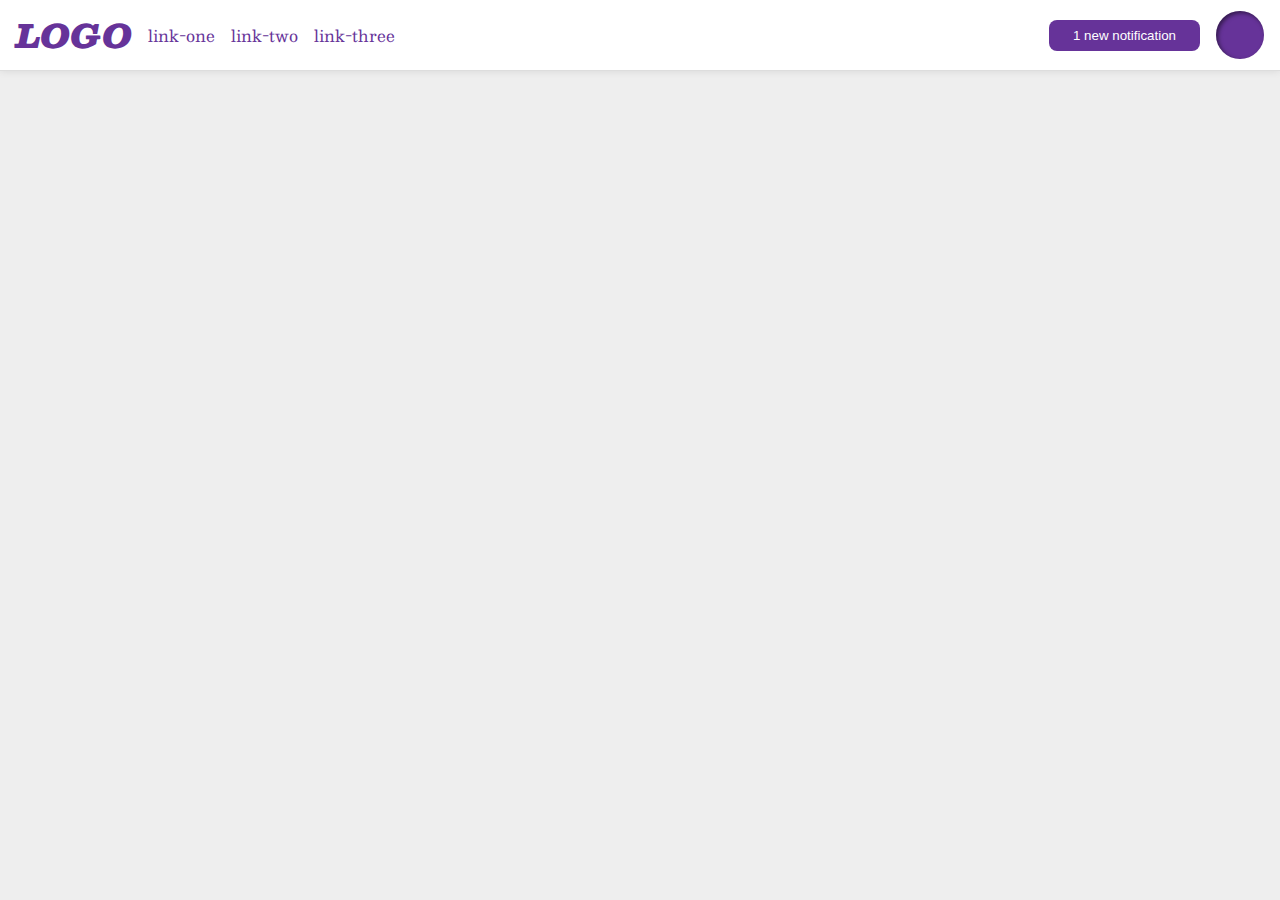
<file: foundations/flex/03-flex-header-2/index.html>
<!DOCTYPE html>
<html lang="en">
  <head>
    <meta charset="UTF-8">
    <meta http-equiv="X-UA-Compatible" content="IE=edge">
    <meta name="viewport" content="width=device-width, initial-scale=1.0">
    <title>Flex Header 2</title>
    <link rel="stylesheet" href="style.css">
  </head>
  <body>
    <div class="header">
      <div class="logolinks">
        <div class="logo">
          LOGO
        </div>
        <ul class="links">
          <li><a href="https://google.com">link-one</a></li>
          <li><a href="https://google.com">link-two</a></li>
          <li><a href="https://google.com">link-three</a></li>
        </ul>
      </div>
      <div class="notimage">
        <button class="notifications">
          1 new notification
        </button>
        <div class="profile-image"></div>
      </div>
    </div>
  </body>
</html>
</file>
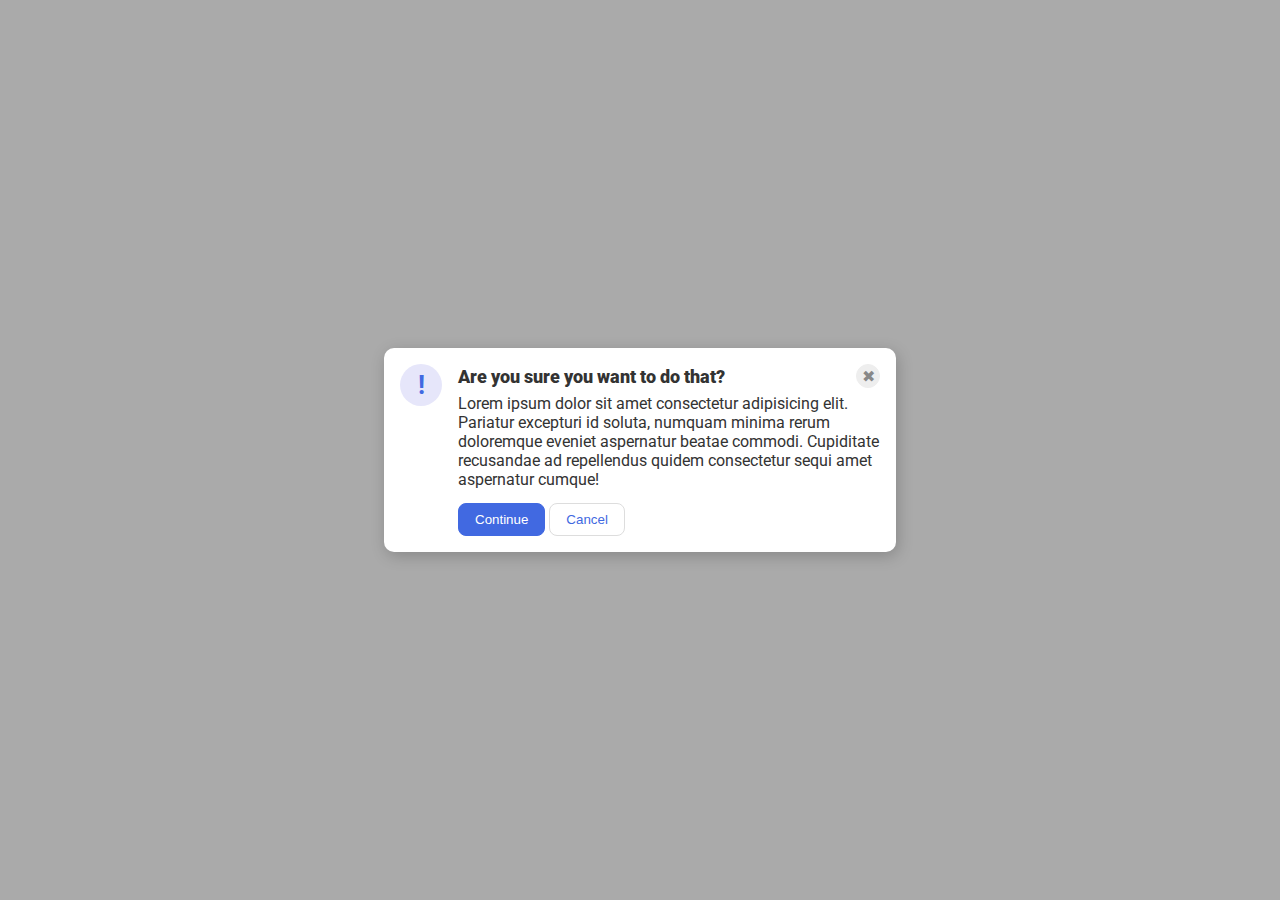
<file: foundations/flex/05-flex-modal/index.html>
<!DOCTYPE html>
<html lang="en">
  <head>
    <meta charset="UTF-8">
    <meta http-equiv="X-UA-Compatible" content="IE=edge">
    <meta name="viewport" content="width=device-width, initial-scale=1.0">
    <link rel="stylesheet" href="style.css">
    <title>Modal</title>
  </head>
  <body>
    <div class="modal">
      <div class="icon">!</div>
      <div class="info">
        <div class="header">Are you sure you want to do that?
          <button class="close-button">✖</button>
        </div>
        <div class="text">Lorem ipsum dolor sit amet consectetur adipisicing elit. Pariatur excepturi id soluta, numquam minima rerum doloremque eveniet aspernatur beatae commodi. Cupiditate recusandae ad repellendus quidem consectetur sequi amet aspernatur cumque!</div>
        <div class="botones">
          <button class="continue">Continue</button>
        <button class="cancel">Cancel</button>
        </div>
      </div>
    </div>
  </body>
</html>
</file>
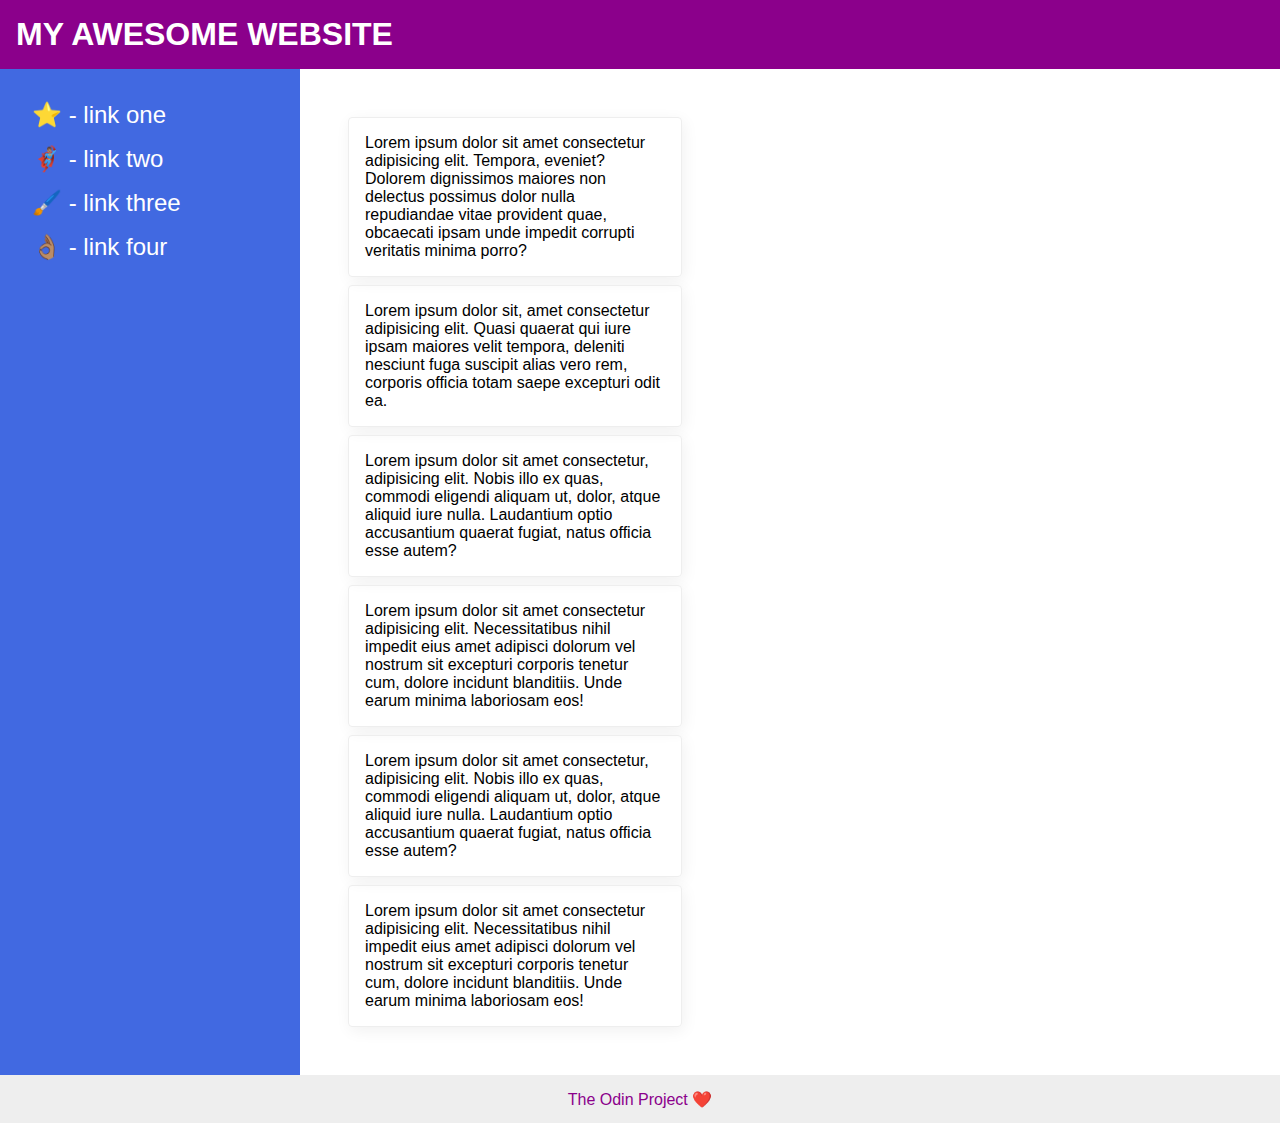
<file: foundations/flex/07-flex-layout-2/index.html>
<!DOCTYPE html>
<html lang="en">
  <head>
    <meta charset="UTF-8">
    <meta http-equiv="X-UA-Compatible" content="IE=edge">
    <meta name="viewport" content="width=device-width, initial-scale=1.0">
    <title>The Holy Grail</title>
    <link rel="stylesheet" href="style.css">
  </head>
  <body>
    <div class="header">
      MY AWESOME WEBSITE
    </div>
    <div class="cuerpo">
      <div class="sidebar">
        <ul>
          <li><a href="#">⭐ - link one</a></li>
          <li><a href="#">🦸🏽‍♂️ - link two</a></li>
          <li><a href="#">🖌️ - link three</a></li>
          <li><a href="#">👌🏽 - link four</a></li>
        </ul>
      </div>
      <div class="cartas">
        <div class="card">Lorem ipsum dolor sit amet consectetur adipisicing elit. Tempora, eveniet? Dolorem dignissimos maiores non delectus possimus dolor nulla repudiandae vitae provident quae, obcaecati ipsam unde impedit corrupti veritatis minima porro?</div>
        <div class="card">Lorem ipsum dolor sit, amet consectetur adipisicing elit. Quasi quaerat qui iure ipsam maiores velit tempora, deleniti nesciunt fuga suscipit alias vero rem, corporis officia totam saepe excepturi odit ea.</div>
        <div class="card">Lorem ipsum dolor sit amet consectetur, adipisicing elit. Nobis illo ex quas, commodi eligendi aliquam ut, dolor, atque aliquid iure nulla. Laudantium optio accusantium quaerat fugiat, natus officia esse autem?</div>
        <div class="card">Lorem ipsum dolor sit amet consectetur adipisicing elit. Necessitatibus nihil impedit eius amet adipisci dolorum vel nostrum sit excepturi corporis tenetur cum, dolore incidunt blanditiis. Unde earum minima laboriosam eos!</div>
        <div class="card">Lorem ipsum dolor sit amet consectetur, adipisicing elit. Nobis illo ex quas, commodi eligendi aliquam ut, dolor, atque aliquid iure nulla. Laudantium optio accusantium quaerat fugiat, natus officia esse autem?</div>
        <div class="card">Lorem ipsum dolor sit amet consectetur adipisicing elit. Necessitatibus nihil impedit eius amet adipisci dolorum vel nostrum sit excepturi corporis tenetur cum, dolore incidunt blanditiis. Unde earum minima laboriosam eos!</div>    
      </div>
    </div>
    <div class="footer">
      The Odin Project ❤️
    </div>
  </body>
</html>
</file>
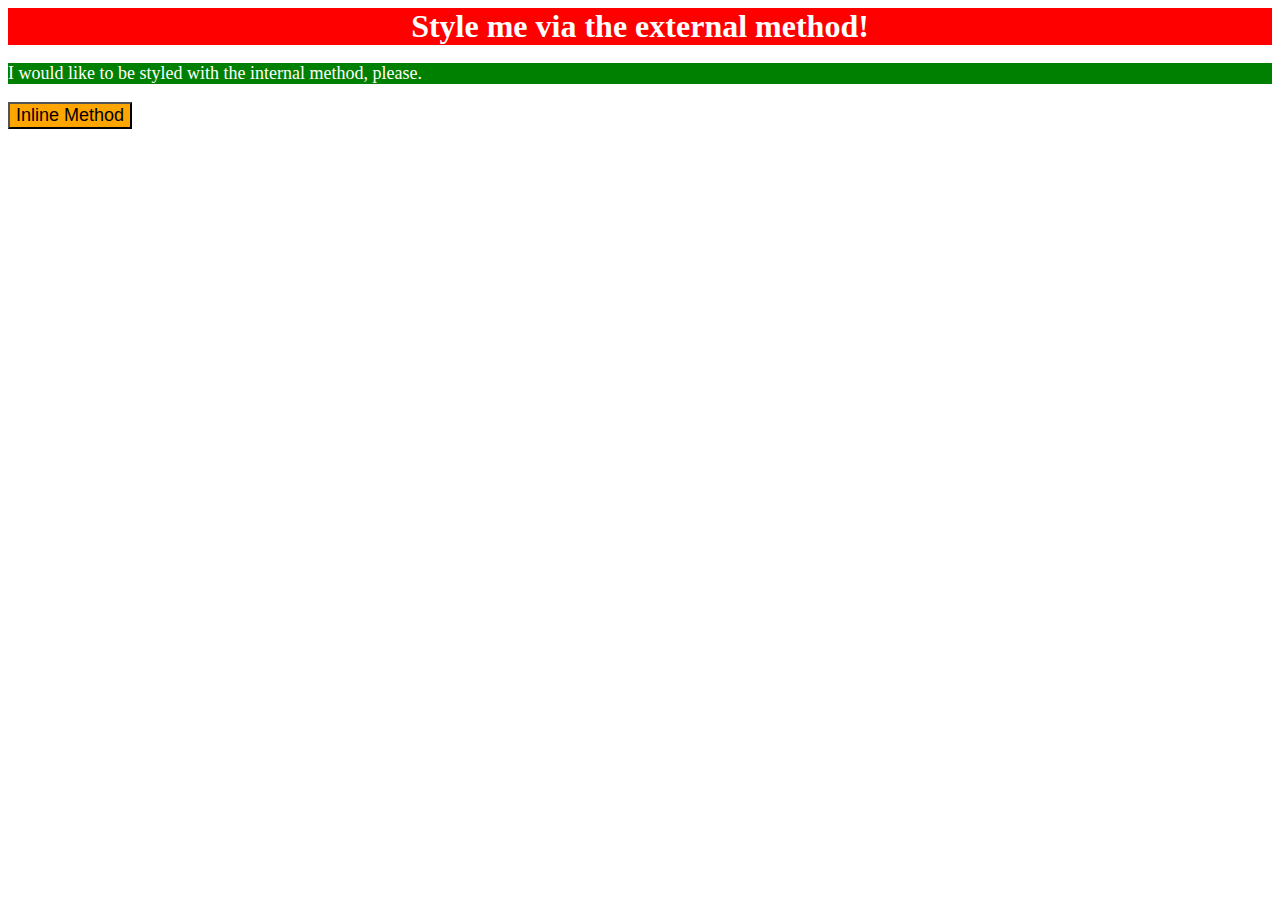
<file: foundations/intro-to-css/01-css-methods/index.html>
<!DOCTYPE html>
<html lang="en">
  <head>
    <meta charset="UTF-8">
    <meta http-equiv="X-UA-Compatible" content="IE=edge">
    <meta name="viewport" content="width=device-width, initial-scale=1.0">
    <title>Methods for Adding CSS</title>
    <link rel="stylesheet" href="styles.css">
    <style>
      p {
        background-color: green;
        color: white;
        font-size: 18px;
      }
    </style>
  </head>
  <body>
    <div>Style me via the external method!</div>
    <p>I would like to be styled with the internal method, please.</p>
    <button style="background-color: orange; font-size: 18px;">Inline Method</button>
  </body>
</html>
</file>
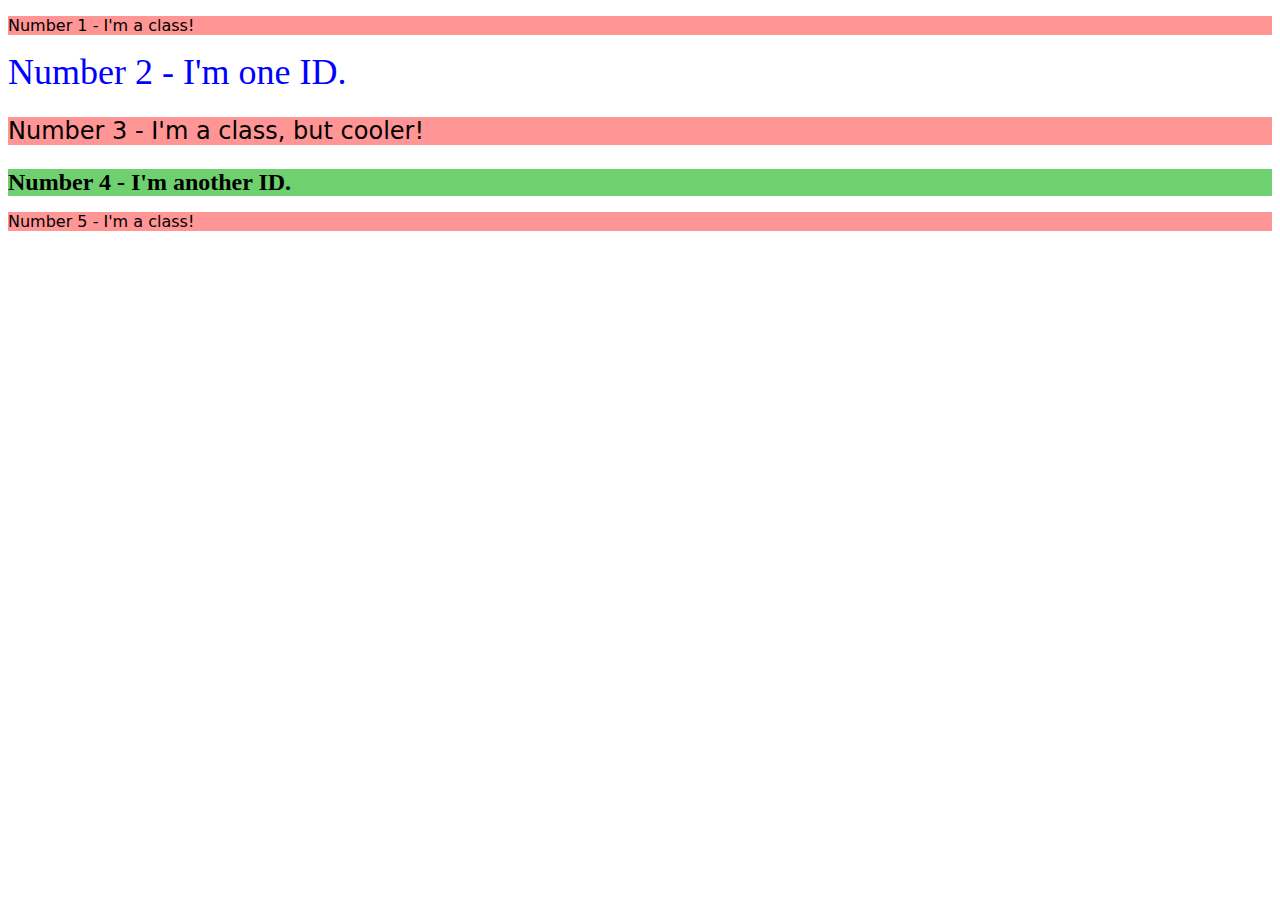
<file: foundations/intro-to-css/02-class-id-selectors/index.html>
<!DOCTYPE html>
<html lang="en">
  <head>
    <meta charset="UTF-8">
    <meta http-equiv="X-UA-Compatible" content="IE=edge">
    <meta name="viewport" content="width=device-width, initial-scale=1.0">
    <title>Class and ID Selectors</title>
    <link rel="stylesheet" href="style.css">
  </head>
  <body>
    <p class="odd">Number 1 - I'm a class!</p>
    <div id="second">Number 2 - I'm one ID.</div>
    <p class="odd more_font_size">Number 3 - I'm a class, but cooler!</p>
    <div id="four">Number 4 - I'm another ID.</div>
    <p class="odd">Number 5 - I'm a class!</p>
  </body>
</html>
</file>
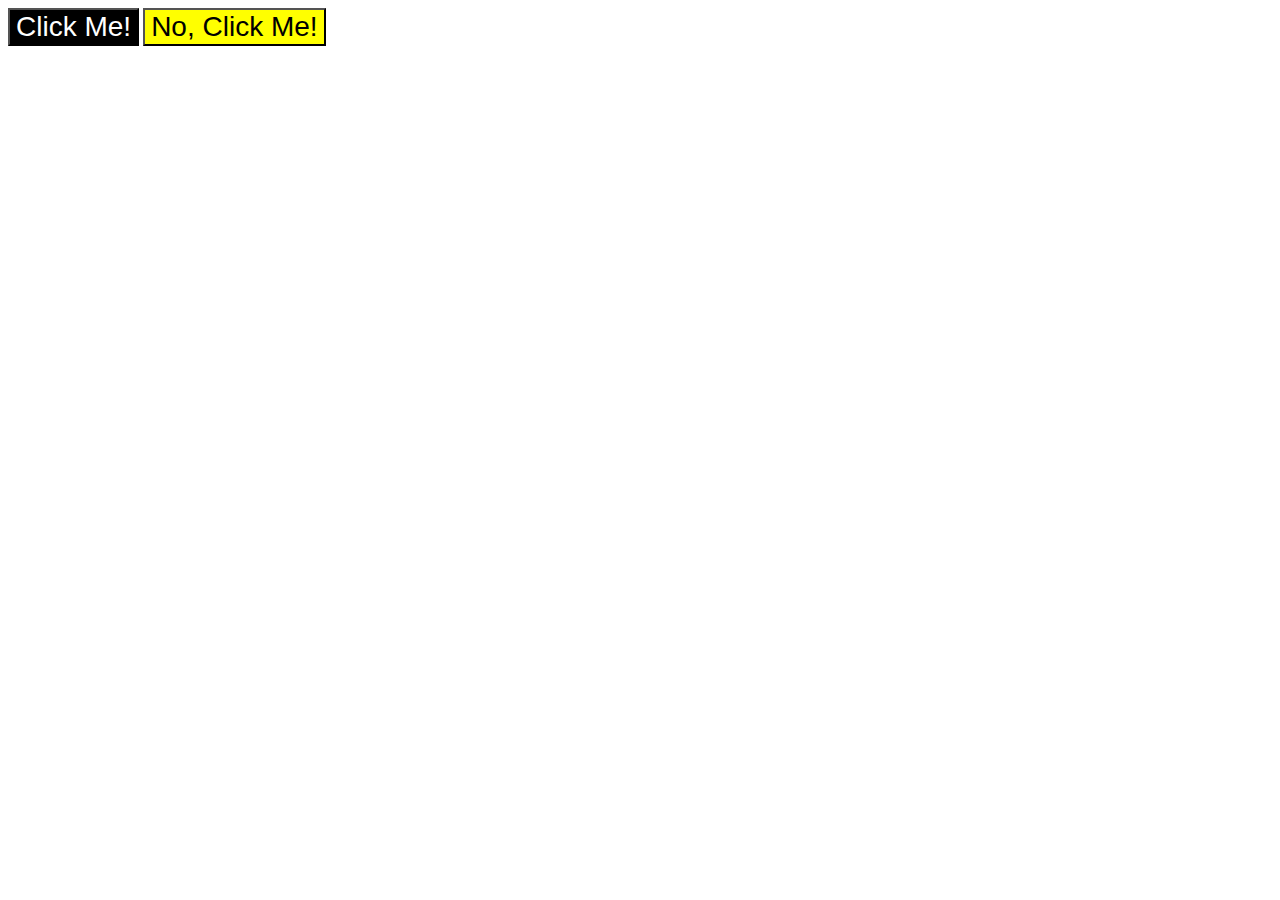
<file: foundations/intro-to-css/03-grouping-selectors/index.html>
<!DOCTYPE html>
<html lang="en">
  <head>
    <meta charset="UTF-8">
    <meta http-equiv="X-UA-Compatible" content="IE=edge">
    <meta name="viewport" content="width=device-width, initial-scale=1.0">
    <title>Grouping Selectors</title>
    <link rel="stylesheet" href="style.css">
  </head>
  <body>
    <button class="button1">Click Me!</button>
    <button class="button2">No, Click Me!</button>
  </body>
</html>
</file>
<file: foundations/flex/03-flex-header-2/style.css>
/* this is some magical font-importing.  
you'll learn about it later. */
@import url('https://fonts.googleapis.com/css2?family=Besley:ital,wght@0,400;1,900&display=swap');

body {
  margin: 0;
  background: #eee;
  font-family: Besley, serif;
}

.header {
  background: white;
  border-bottom: 1px solid #ddd;
  box-shadow: 0 0 8px rgba(0,0,0,.1);
  display: flex;
  justify-content: space-between;
  align-items: center;
  gap: 16px;
  padding: 8px 16px;
}

.profile-image {
  background: rebeccapurple;
  box-shadow: inset 2px 2px 4px rgba(0,0,0,.5);
  border-radius: 50%;
  width: 48px;
  height: 48px;
  flex: 0 0 auto;
}

.logo {
  color: rebeccapurple;
  font-size: 32px;
  font-weight: 900;
  font-style: italic;
}

button {
  border: none;
  border-radius: 8px;
  background: rebeccapurple;
  color: white;
  padding: 8px 24px;
}

a {
  /* this removes the line under our links */
  text-decoration: none;
  color: rebeccapurple;
  text-align: center;
}

ul {
  list-style-type: none;
  display: flex;
  gap: 16px;
  padding: 0px;
  margin: 0px;
}
.logolinks {
  display: flex;
  align-items: center;
  align-content: center;
  justify-content: flex-start;
  gap: 16px;
}
.notimage {
  display: flex;
  align-items: center;
  justify-content: flex-end;
  gap: 16px;
}
</file>
<file: foundations/flex/05-flex-modal/style.css>
@import url('https://fonts.googleapis.com/css2?family=Roboto:wght@400;700&display=swap');

html, body {
  height: 100%;
}

body {
  font-family: Roboto, sans-serif;
  margin: 0;
  background: #aaa;
  color: #333;
  /* I'll give you this one for free lol */
  display: flex;
  align-items: center;
  justify-content: center;
}

.modal {
  background: white;
  width: 480px;
  border-radius: 10px;
  box-shadow: 2px 4px 16px rgba(0,0,0,.2);
  display: flex;
  justify-content: space-between;
  padding: 16px;
  gap: 16px;
}

.icon {
  color: royalblue;
  font-size: 26px;
  font-weight: 700;
  background: lavender;
  width: 42px;
  height: 42px;
  border-radius: 50%;
  display: flex;
  align-items: center;
  justify-content: center;
  flex: 1 0 auto;
}

.close-button {
  background: #eee;
  border-radius: 50%;
  color: #888;
  font-weight: 400;
  font-size: 16px;
  height: 24px;
  width: 24px;
  display: flex;
  align-items: center;
  justify-content: center;
  border: 1px solid #eee;
  padding: 0;
  flex: 0 0 auto;
}

button {
  cursor: pointer;
  padding: 8px 16px;
  border-radius: 8px;
}

button.continue {
  background: royalblue;
  border: 1px solid royalblue;
  color: white;
}

button.cancel {
  background: white;
  border: 1px solid #ddd;
  color: royalblue;
}
.header {
  font-weight: 900;
  font-size: 18px;
  display: flex;
  width: 100%;
  justify-content: space-between;
  align-items: center;
}
.info {
  display: flex;
  flex-flow: row wrap;
  align-items: start;
  gap: 6px;
  justify-content: space-between;
}
.text {
  margin-bottom: 8px;
}
</file>
<file: foundations/flex/07-flex-layout-2/style.css>
body {
  font-family: -apple-system, BlinkMacSystemFont, 'Segoe UI', Roboto, Oxygen, Ubuntu, Cantarell, 'Open Sans', 'Helvetica Neue', sans-serif;
  margin: 0;
  min-height: 100vh;
  display: flex;
  flex-direction: column;
  justify-content: space-between;
}

.header {
  background: darkmagenta;
  color: white;
  font-size: 32px;
  font-weight: 900;
  margin: 0px;
  padding: 016px;
  align-items: center;
}

.footer {
  display: flex;
  height: 48px;
  background: #eee;
  color: darkmagenta;
  align-items: center;
  justify-content: center;
}

.sidebar {
  width: 300px;
  background: royalblue;
  box-sizing: border-box;
  font-size: 24px;
  flex-shrink: 0;
  padding: 16px;
}
.sidebar a:link {
  text-decoration: none;
  color: rgb(255, 255, 255);
}
.sidebar a:hover {
  text-decoration: none;
  color: rgb(24, 66, 189);
}
ul {
    list-style-type:none;
    padding:8px;
    margin:0px;
}
li {
  padding: 8px;
}
.card {
  border: 1px solid #eee;
  box-shadow: 2px 4px 16px rgba(0,0,0,.06);
  border-radius: 4px;
  padding: 16px;
  flex: 1 1 auto;
  width: 300px;
}
.cuerpo {
  display: flex;
  flex-grow: 1;
  min-height: 0;
}
.cartas {
  display: flex;
  flex-direction: column;
  flex-wrap: wrap;
  justify-content: space-between;
  align-items: stretch;
  align-content: stretch;
  padding: 48px;
  gap: 8px;
}
</file>
<file: foundations/intro-to-css/01-css-methods/styles.css>
div {
    background-color: red;
    color: white;
    font-size: 32px;
    text-align: center;
    font-weight: bold;
  }
</file>
<file: foundations/intro-to-css/02-class-id-selectors/style.css>
.odd {
    background-color: rgb(255, 149, 149);
    font-family: Verdana, "DejaVu Sans", sans-serif;
}
.more_font_size{
    font-size: 24px;
}
#second {
    color: blue;
    font-size: 36px;
}
#four {
    background-color: rgb(111, 208, 111);
    font-size: 24px;
    font-weight: bold;
}
</file>
<file: foundations/intro-to-css/03-grouping-selectors/style.css>
.button1,
.button2 {
    font-size: 28px;
    font-family: Helvetica, "Times New Roman", sans-serif;
}
.button1 {
    background-color: black;
    color: white;
}
.button2 {
    background-color: yellow;
}
</file>
